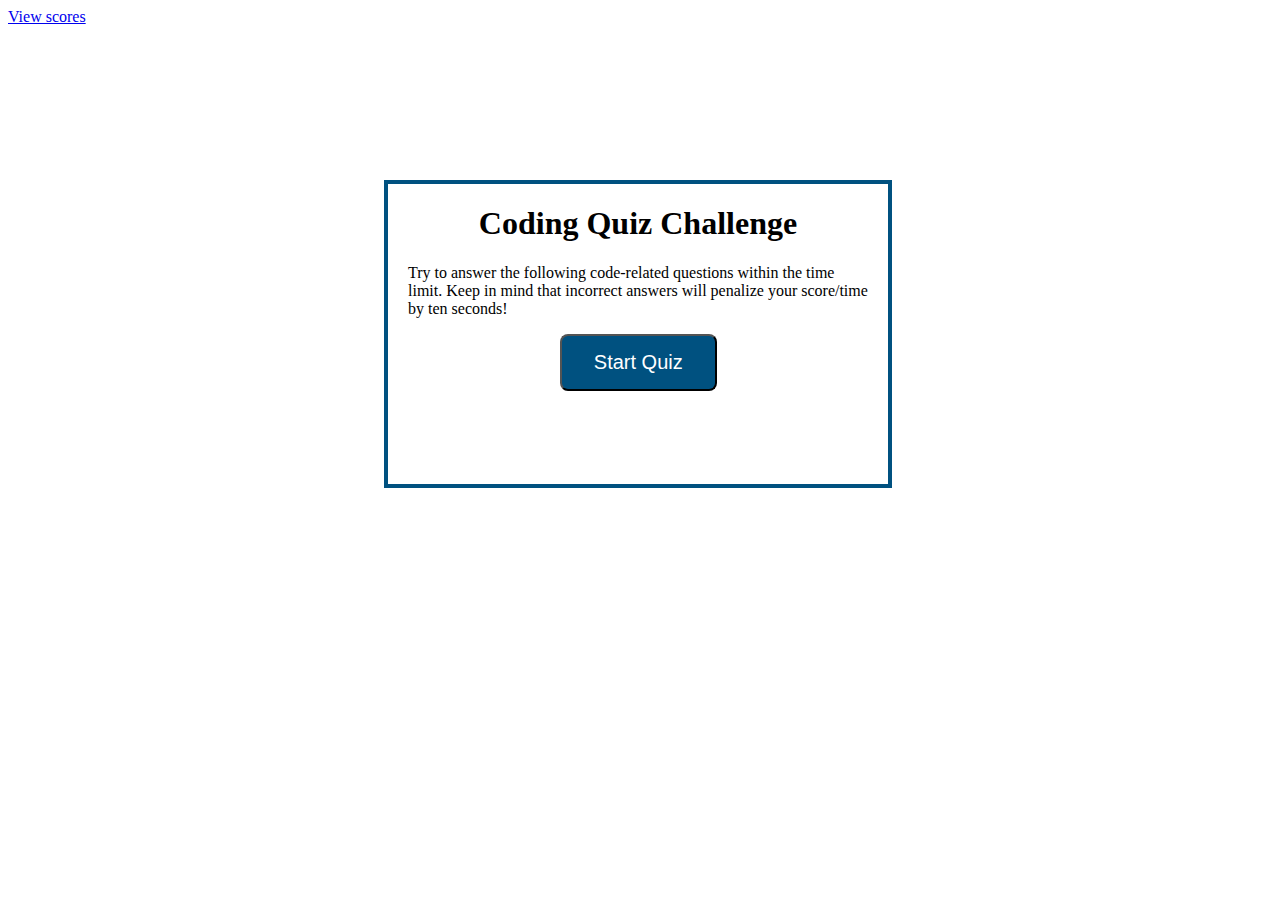
<file: index.html>
<!DOCTYPE html>
<html lang="en">

<head>
    <meta charset="UTF-8">
    <meta name="viewport" content="width=device-width, initial-scale=1.0">
    <meta http-equiv="X-UA-Compatible" content="ie=edge">
    <link rel="stylesheet" type="text/css" href="./style.css">
    <title>Code Quiz</title>
</head>

<body>
    <a href="scores.html">View scores</a>
    <div id="wrapper">
        <!--  timer -->
        <div id="currentTime"></div>
        <!----for quiz content -->
        <div id="quizHolder">
            <h1>Coding Quiz Challenge</h1>
            <p>Try to answer the following code-related questions within the time limit. Keep in mind that incorrect
                answers
                will penalize your score/time by ten seconds!</p>
            <ul id="choicelist"></ul>
            <!-- Buttons -->
            <button id="startQuiz">Start Quiz</button>
        </div>

    </div>


    <script src="script.js"></script>


</body>

</html>
</file>
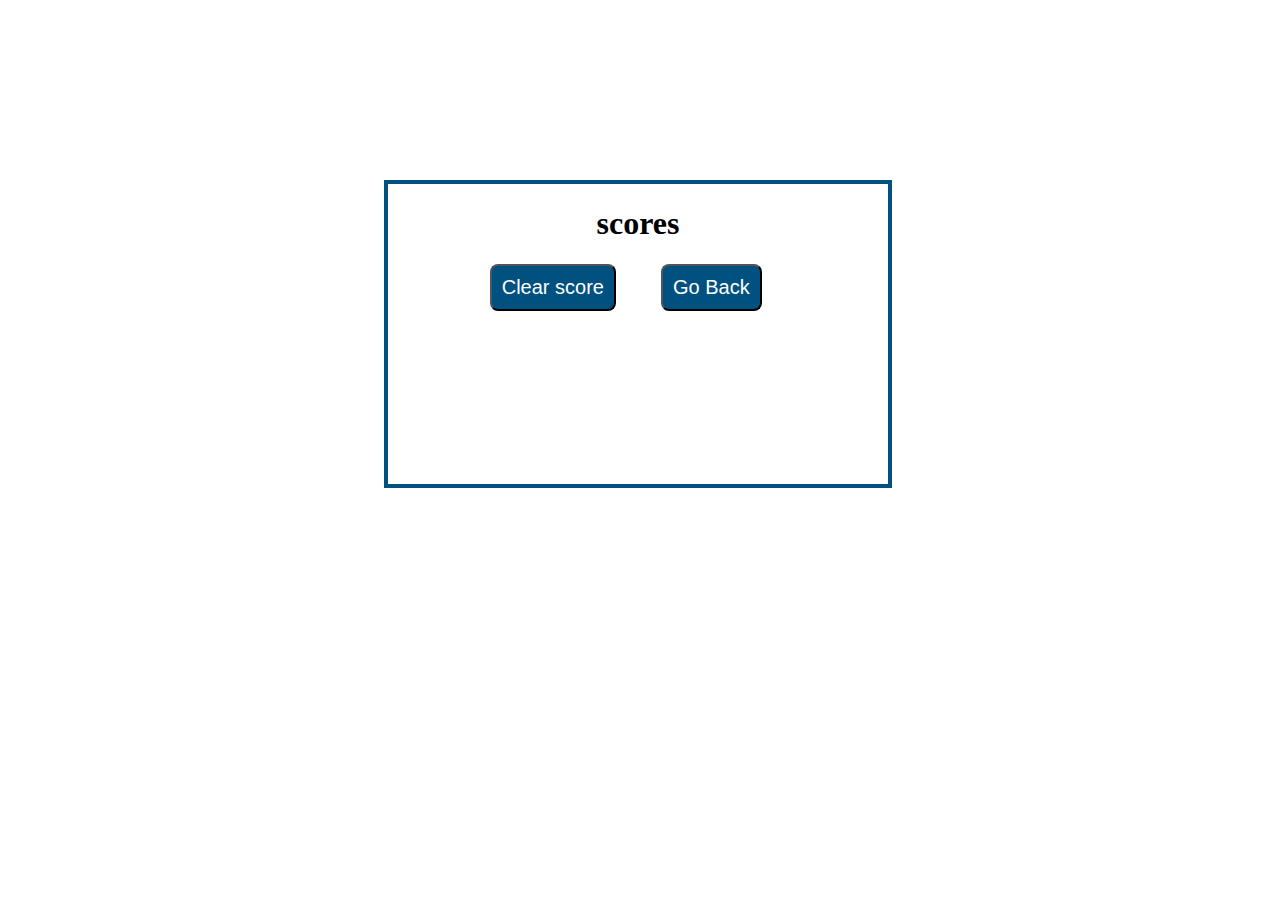
<file: scores.html>
<!DOCTYPE html>
<html lang="en">

<head>
    <meta charset="UTF-8">
    <meta name="viewport" content="width=device-width, initial-scale=1.0">
    <meta http-equiv="X-UA-Compatible" content="ie=edge">
    <link rel="stylesheet" type="text/css" href="./style.css">
    <title>scores</title>
</head>

<body>
    <div id="wrapper">
        <!--timer -->
        <div id="currentTime"></div>
        <!--quiz content -->
        <div id="quizHolder">
            <h1>scores</h1>
            <ul id="highScore"></ul>
            <!-- Buttons -->
            <button id="goBack">Go Back</button>
            <button id="clear" value="reset">Clear score</button>
        </div>
    </div>
    <script src="scores.js"></script>
</body>

</html>
</file>
<file: style.css>
/*general styling */
#wrapper {
    position: absolute;
    left: 30%;
    top: 20%;
    width: 500px;
    height: 300px;
    border: 4px solid rgb(0, 81, 128);
}
/*styling for start button */
#startQuiz {
    background-color: rgb(0, 81, 128);
    margin-left: 33%;
    padding: 15px 32px;
    font-size: 20px;
    color: white;
}

#quizHolder {
    margin: 20px;
}

#currentTime {
    float: right;
}

#goBack {
    background-color: rgb(0, 81, 128);
    position: relative;
    padding: 10px;
    font-size: 20px;
    color: white;
    top: 30%;
    left: 55%;
    width: auto;
    text-align: center;
    text-decoration: none;
}



#clear {
    background-color: rgb(0, 81, 128);
    position: relative;
    padding: 10px;
    font-size: 20px;
    color: white;
    top: 30%;
    right: 5%;
    text-align: center;
}

button {
    border-radius: 8px;
}

textarea {
    width: 90%;
    margin: 20px;
}

#Submit {
    background-color:rgb(0, 81, 128);
    margin-left: 33%;
    padding: 15px 32px;
    font-size: 20px;
    color: white;
}

label {
    margin-right: 10px;
}
input {
    margin-bottom: 20px;
    width: 50%;
    border: 1px solid lightgray;
}

h1 {
    text-align: center;
    
}

li {
    background-color: rgb(0, 81, 128);
    margin-top: 10px;
    padding: 5px 15px;
    width: 80%;
    font-size: 18px;
    color: white;
}

#createDiv {
    margin-top: 20px;
    border-top: 1px solid lightgray;
}

/* Start media queries */
/* A Media Query max-width: 786px */
@media screen and (max-width: 786px) {
/* Resized content to fit 786px  */
body {
    max-width: 786px;
}
/* Resized main-content to fit 786px  */
#wrapper {
position: absolute;
left: 20%;
}

a {
margin-left: 20%;
}
#goBack {
    
    position: relative;
    left: 55%;
}

#clear {
    
    position: relative;
    right: 5%;
    
}
}

/* A Media Query max-width: 640px */
@media screen and (max-width: 640px) {
/* Resized content to fit 640px  */
body {
    min-width: 640px;
}
/* Resized main-content to fit 640px  */
#wrapper {
position: absolute;
left: 10%;
}
a {
  margin-left: 10%;
}


}
</file>
